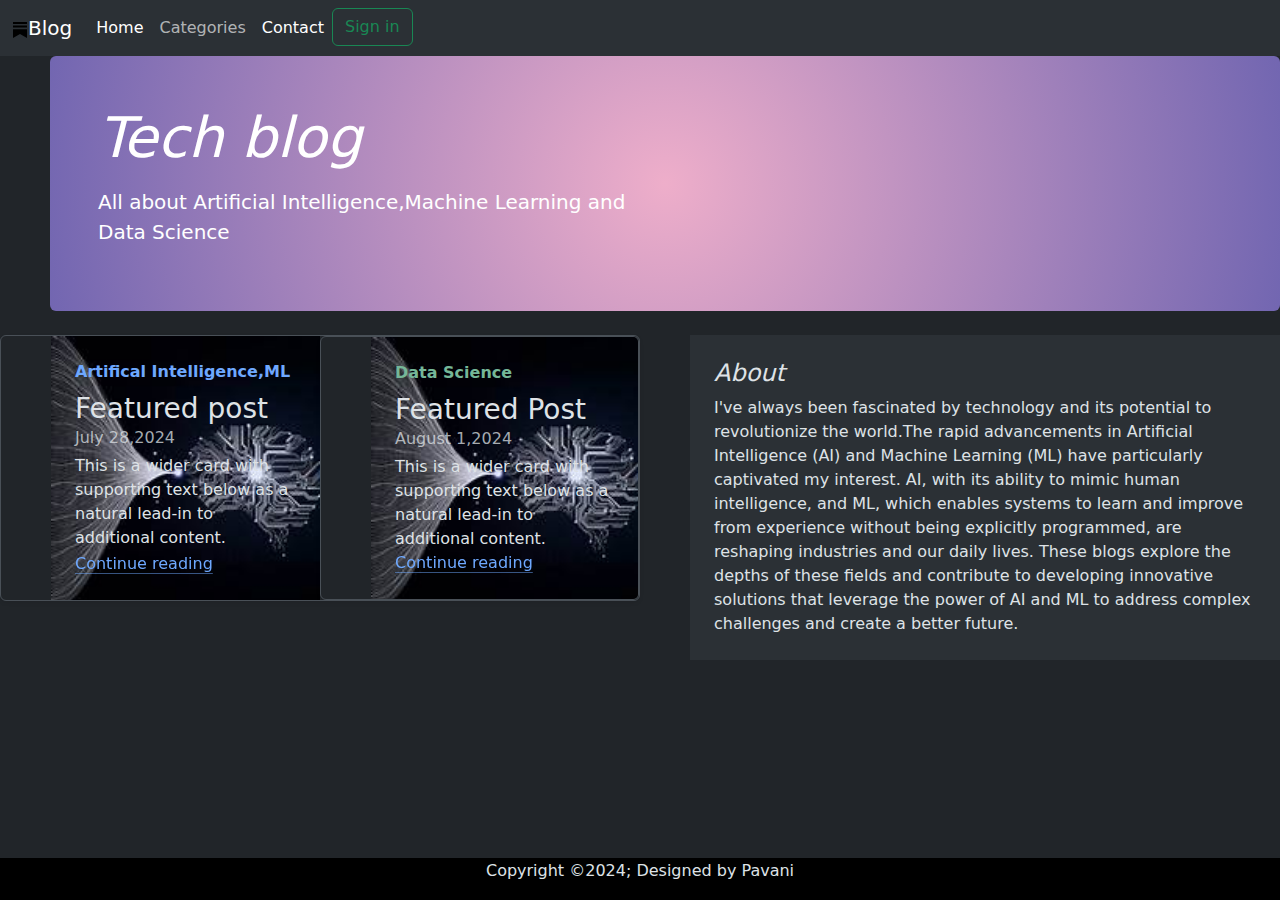
<file: index.html>
<!DOCTYPE html>
<html lang="en">
<head>
    <meta charset="UTF-8">
    <meta name="viewport" content="width=device-width, initial-scale=1.0">
    <title>Document</title>
    <link href="https://cdn.jsdelivr.net/npm/bootstrap@5.3.3/dist/css/bootstrap.min.css" rel="stylesheet" integrity="sha384-QWTKZyjpPEjISv5WaRU9OFeRpok6YctnYmDr5pNlyT2bRjXh0JMhjY6hW+ALEwIH" crossorigin="anonymous">
    <link rel="stylesheet" href="style.css">


</head>
<body data-bs-theme="dark">
    
        <nav class="navbar navbar-expand-lg bg-body-tertiary">
            <div class="container-fluid">
               
              <a class="navbar-brand" href="#"><img src=substack.svg  >Blog</a>
              <button class="navbar-toggler" type="button" data-bs-toggle="collapse" data-bs-target="#navbarSupportedContent" aria-controls="navbarSupportedContent" aria-expanded="false" aria-label="Toggle navigation">
                <span class="navbar-toggler-icon"></span>
              </button>
              <div class="collapse navbar-collapse" id="navbarSupportedContent">
                <ul class="navbar-nav me-auto mb-2 mb-lg-0">
                  <li class="nav-item">
                    <a class="nav-link active" aria-current="page" href="#">Home</a>
                  </li>
                  <li class="nav-item">
                    <a class="nav-link" href="#">Categories</a>
                  </li>
                  <li class="nav-item dropdown">
                    <a class="nav-link active" href="#" role="button"  aria-expanded="false">
                      Contact
                    </a>
                    
                  </li>
                 
            
                
                 <a href="http://127.0.0.1:5500/form.html">
                  <button class="btn btn-outline-success" type="submit" href="mb-3">Sign in</button>
                  </a>
                  </ul></div>
                </nav>
                  <div class="p-4 p-md-5 mb-4 rounded text-body-emphasis bg-body-secondary"  background: rgb(238,174,202);
                  background: radial-gradient(circle, rgba(238,174,202,1) 0%, rgba(114,102,177,1) 100%);>
                    <div class="col-lg-6 px-0">
                      <h1 class="display-4 fst-italic">Tech blog</h1>
                      <p class="lead my-3">All about Artificial Intelligence,Machine Learning and Data Science</p>
                    </div>
                  </div>
               
                
              </div>
              
              
                <div class="coo">
                <div class="col-md-6">
                  <div class="row g-0 border rounded overflow-hidden flex-md-row mb-4 ms-0 me-0 shadow-sm h-md-250 position-relative" >
                    <div class="col p-4 d-flex flex-column position-static" >
                      <strong class="d-inline-block mb-2 text-primary-emphasis">Artifical Intelligence,ML</strong>
                      <h3 class="mb-0">Featured post</h3>
                      <div class="mb-1 text-body-secondary">July 28,2024</div>
                      <p class=" mb-auto">This is a wider card with supporting text below as a natural lead-in to additional content.</p>
                      <a href="#" class="icon-link gap-1 icon-link-hover stretched-link">
                        Continue reading
                       
                      </a>
                    
                    </div>
                   
                
                <div class="col-md-6">
                  <div class="row g-0 border rounded overflow-hidden flex-md-row mb-0 shadow-sm h-md-250 position-relative">
                    <div class="col p-4 d-flex flex-column position-static">
                      <strong class="d-inline-block mb-2 text-success-emphasis">Data Science</strong>
                      <h3 class="mb-0">Featured Post </h3>
                      <div class="mb-1 text-body-secondary">August 1,2024</div>
                      <p class="mb-auto">This is a wider card with supporting text below as a natural lead-in to additional content.</p>
                      <a href="#" class="icon-link gap-1 icon-link-hover stretched-link">
                        Continue reading
                       
                      </a>
                    </div>
                  </div>
                   
                  </div>
                </div>
              </div>

              <div class="p-4 mb-3 bg-body-tertiary ">
                <h4 class="fst-italic">About</h4>
                <p class="mb-0">I've always been fascinated by technology and its potential to revolutionize the world.The rapid advancements in Artificial Intelligence (AI) and Machine Learning (ML) have particularly captivated my interest. AI, with its ability to mimic human intelligence, and ML, which enables systems to learn and improve from experience without being explicitly programmed, are reshaping industries and our daily lives. These blogs explore the depths of these fields and contribute to developing innovative solutions that leverage the power of AI and ML to address complex challenges and create a better future. 
                </p>
              </div>
         
             










<footer>
    </div>
    <div class="footer">
      <p>Copyright &copy;2024; Designed by Pavani</p>
     </div>
    </footer>
  
    <script src="https://cdn.jsdelivr.net/npm/bootstrap@5.3.3/dist/js/bootstrap.bundle.min.js" integrity="sha384-YvpcrYf0tY3lHB60NNkmXc5s9fDVZLESaAA55NDzOxhy9GkcIdslK1eN7N6jIeHz" crossorigin="anonymous"></script>

</body>
</html>
</file>
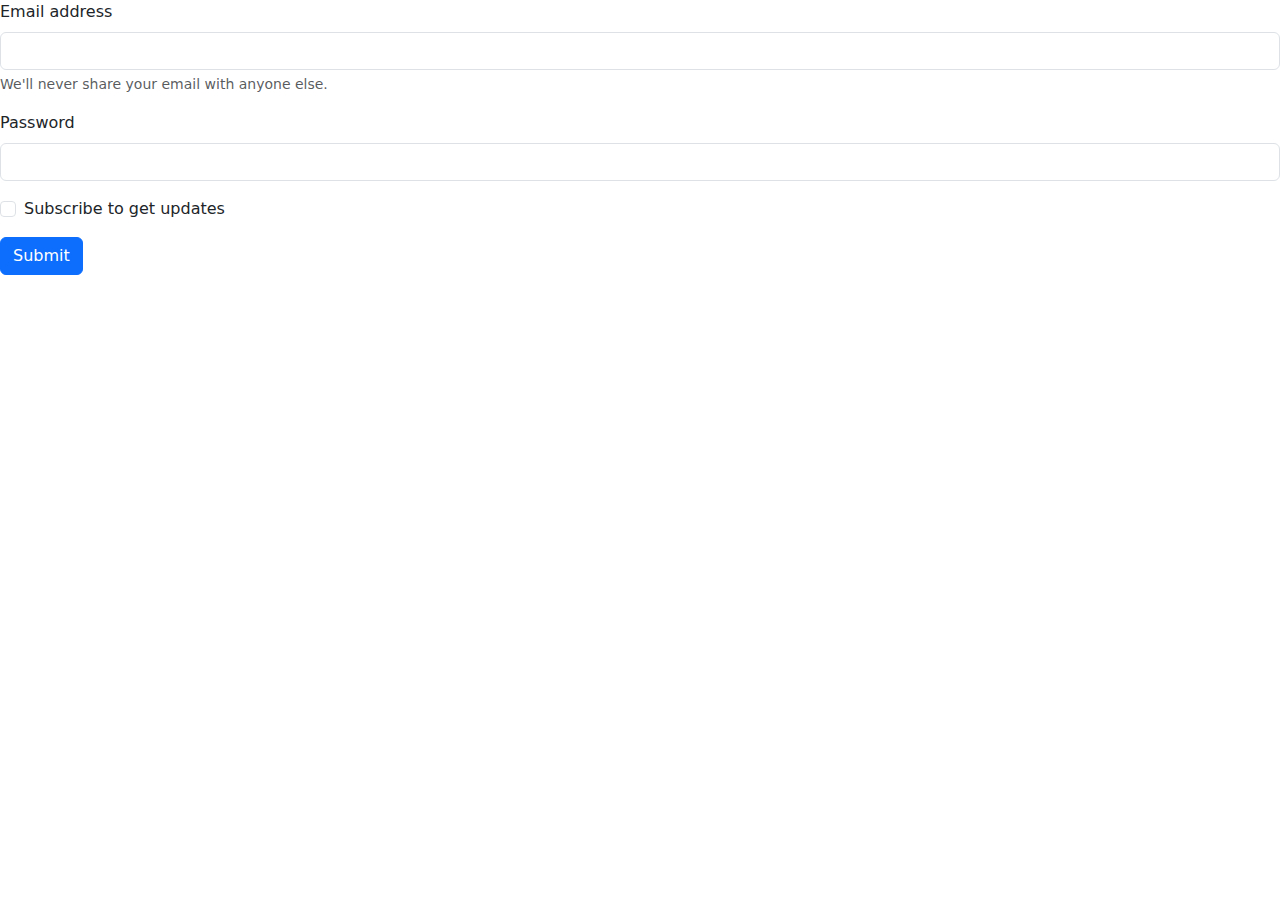
<file: form.html>
<!DOCTYPE html>
<html lang="en">
<head>
    <meta charset="UTF-8">
    <meta name="viewport" content="width=device-width, initial-scale=1.0">
    <title>Document</title>
    <link href="https://cdn.jsdelivr.net/npm/bootstrap@5.3.3/dist/css/bootstrap.min.css" rel="stylesheet" integrity="sha384-QWTKZyjpPEjISv5WaRU9OFeRpok6YctnYmDr5pNlyT2bRjXh0JMhjY6hW+ALEwIH" crossorigin="anonymous">
    <link rel="stylesheet" href="style.css">
</head>
<body>
    <form>
        <div class="mb-3">
          <label for="exampleInputEmail1" class="form-label">Email address</label>
          <input type="email" class="form-control" id="exampleInputEmail1" aria-describedby="emailHelp">
          <div id="emailHelp" class="form-text">We'll never share your email with anyone else.</div>
        </div>
        <div class="mb-3">
          <label for="exampleInputPassword1" class="form-label">Password</label>
          <input type="password" class="form-control" id="exampleInputPassword1">
        </div>
        <div class="mb-3 form-check">
          <input type="checkbox" class="form-check-input" id="exampleCheck1">
          <label class="form-check-label" for="exampleCheck1">Subscribe to get updates</label>
        </div>
        <button type="submit" class="btn btn-primary">Submit</button>
      </form>










    <script src="https://cdn.jsdelivr.net/npm/bootstrap@5.3.3/dist/js/bootstrap.bundle.min.js" integrity="sha384-YvpcrYf0tY3lHB60NNkmXc5s9fDVZLESaAA55NDzOxhy9GkcIdslK1eN7N6jIeHz" crossorigin="anonymous"></script>

</body>
</html>
</file>
<file: style.css>
.d-flex{
    display: flex;
    justify-content:right;
    align-items: flex-start;
}
.bg-body-secondary{
    background: rgb(238,174,202);
background: radial-gradient(circle, rgba(238,174,202,1) 0%, rgba(114,102,177,1) 100%);
}

.coo{
    display:flex;
    margin: 0px;
}
.col ,p-4 ,d-flex ,flex-column ,position-static,mb-3,bg-body-tertiary,rounded{
    display: grid;
   grid-template-columns: 1fr 1fr 1fr;
   grid-template-rows: 1fr 1fr 1fr;
   
    margin-left: 0px;
    margin-bottom: 0px;
    margin-right: 0px;
    margin-top: 0px;
    background-image:url("th.jpeg");
    background-size:500px;
    width:100%;
    
}
.p-4, mb-3 ,bg-body-tertiary ,rounded{
    grid-row-start: 1;
    grid-column: 3/4 ;
    margin-left: 50px;
}

.footer{
    background-color: black;
    text-align: center;
    padding: 1px;
    width: 100%;
    position: fixed;
    bottom: 0;
    
  }
</file>
